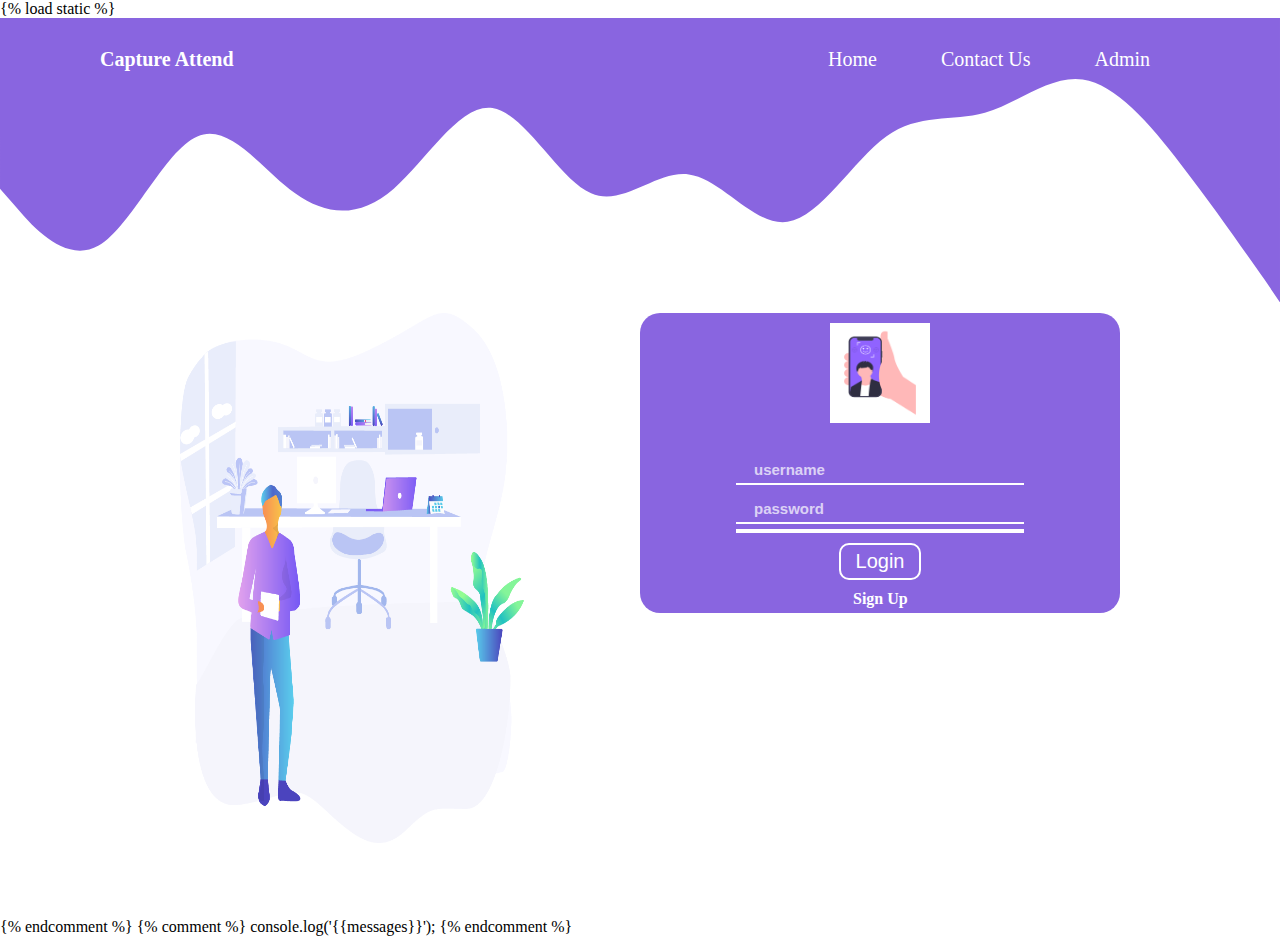
<file: templates/index.html>
<!doctype html>
<html lang="en">
  <head>
    <!-- Required meta tags -->
    <meta charset="utf-8">
    <meta name="viewport" content="width=device-width, initial-scale=1, shrink-to-fit=no">

    <!-- Redirecting to info/-->>
    <script>
    window.location = 'info/';
    </script>
  </body>
</html>
</file>
